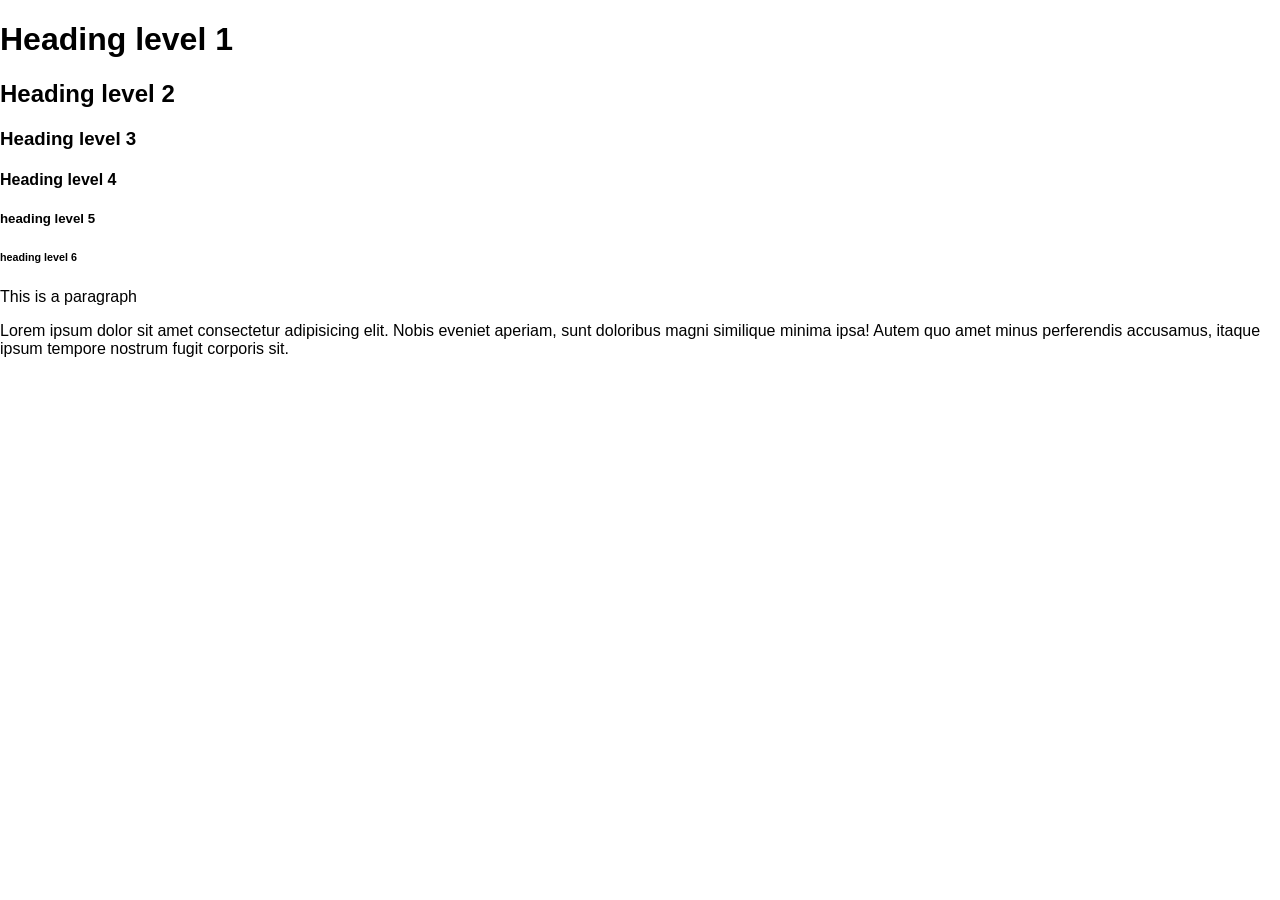
<file: demos/01-basic-elements/index.html>
<!DOCTYPE html>
<html lang="en">
    <head>
        <meta charset="UTF-8">
        <meta name="viewport" content="width=device-width, initial-scale=1.0">
        <title>Demo for class</title>
        <link href="css/style.css" rel="stylesheet">
    </head>
    <body>
        <h1>Heading level 1</h1>
        <h2>Heading level 2</h1>
        <h3>Heading level 3</h1>
        <h4>Heading level 4</h4>
        <h5>heading level 5</h5>
        <h6>heading level 6</h6>
        <p>This is a paragraph</p>
        <p>Lorem ipsum dolor sit amet consectetur adipisicing elit. Nobis eveniet aperiam, sunt doloribus magni similique minima ipsa! Autem quo amet minus perferendis accusamus, itaque ipsum tempore nostrum fugit corporis sit.
    </body>
</html>
</file>
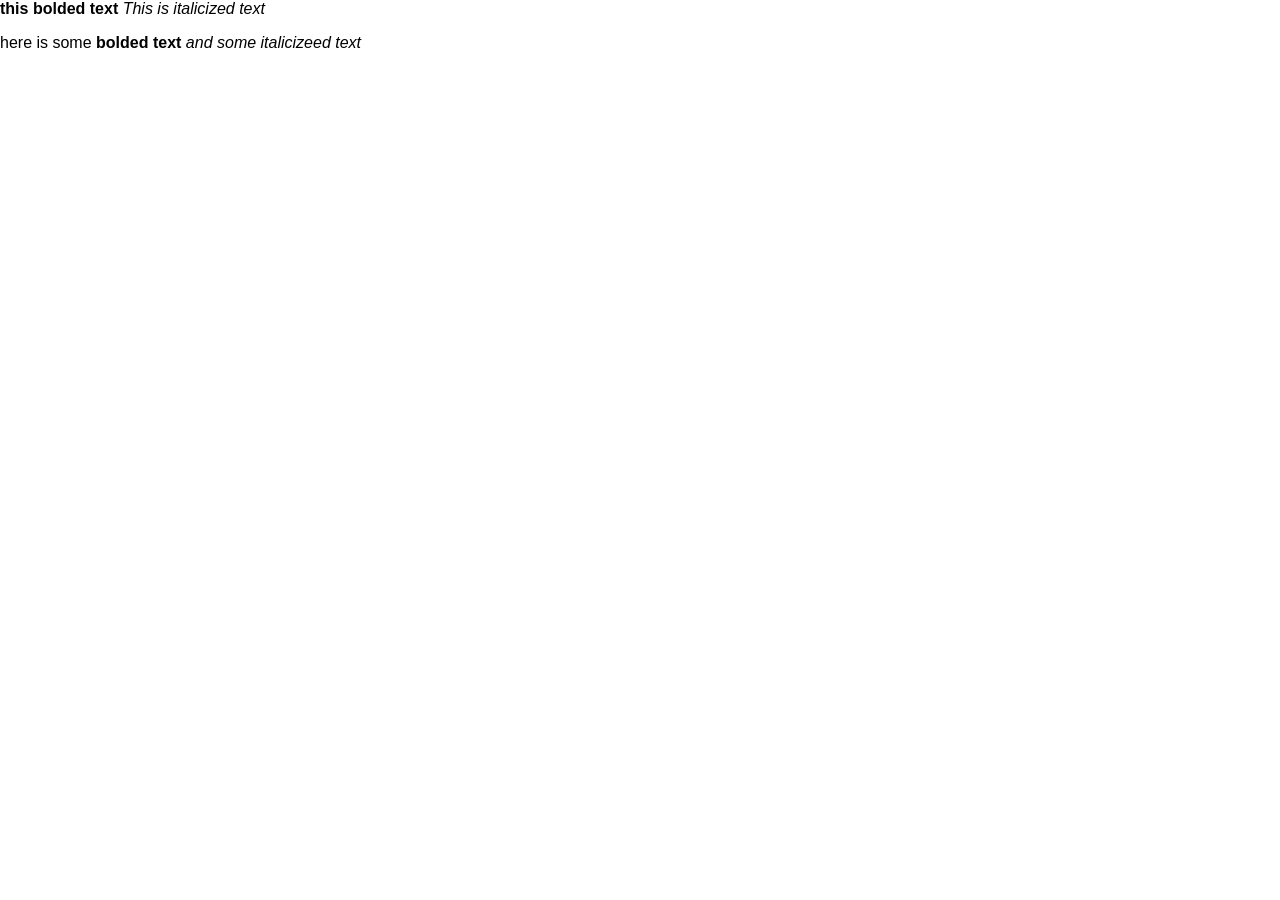
<file: demos/02-styling elements/index.html>
<!DOCTYPE html>
<html lang="en">
    <head>
        <meta charset="UTF-8">
        <meta name="viewport" content="width=device-width, initial-scale=1.0">
        <title>Styling element demo</title>
        <link href="css/style.css" rel="stylesheet">
    </head>
    <body>
        <b>this bolded text</b>
        <i>This is italicized text</i>

        <p>
            here is some
            <b>bolded text</b>
            <i>and some italicizeed text</i>
        <p>    
    </body>
</html>
</file>
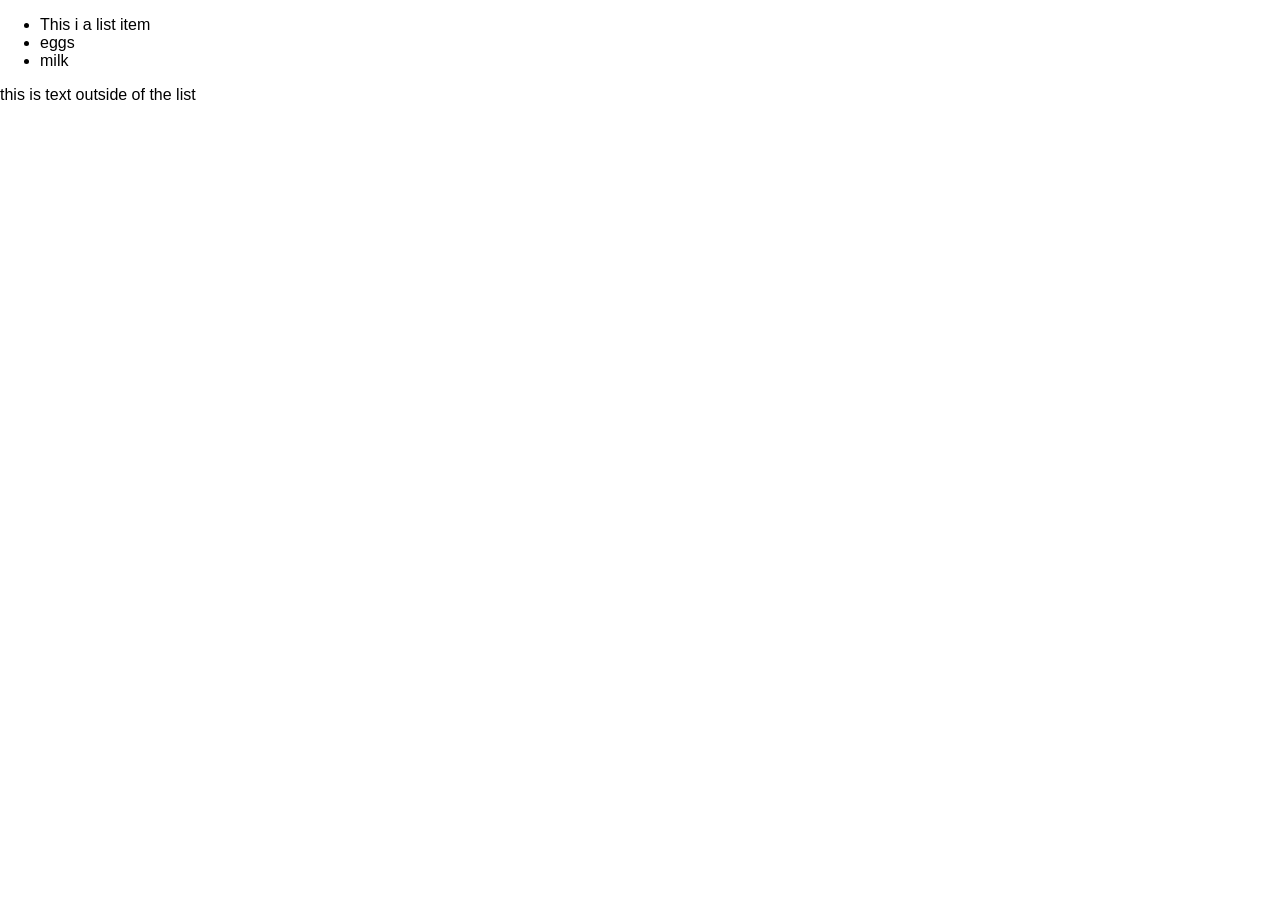
<file: demos/03-List/index.html>
<!DOCTYPE html>
<html lang="en">
    <head>
        <meta charset="UTF-8">
        <meta name="viewport" content="width=device-width, initial-scale=1.0">
        <title>List Demo</title>
        <link href="css/style.css" rel="stylesheet">
    </head>
    <body>
        <ul>
            <li>This i a list item </li>
            <li>eggs</li>
            <li>milk</li>   
        </ul>  
        this is text outside of the list   
    </body>
</html>
</file>
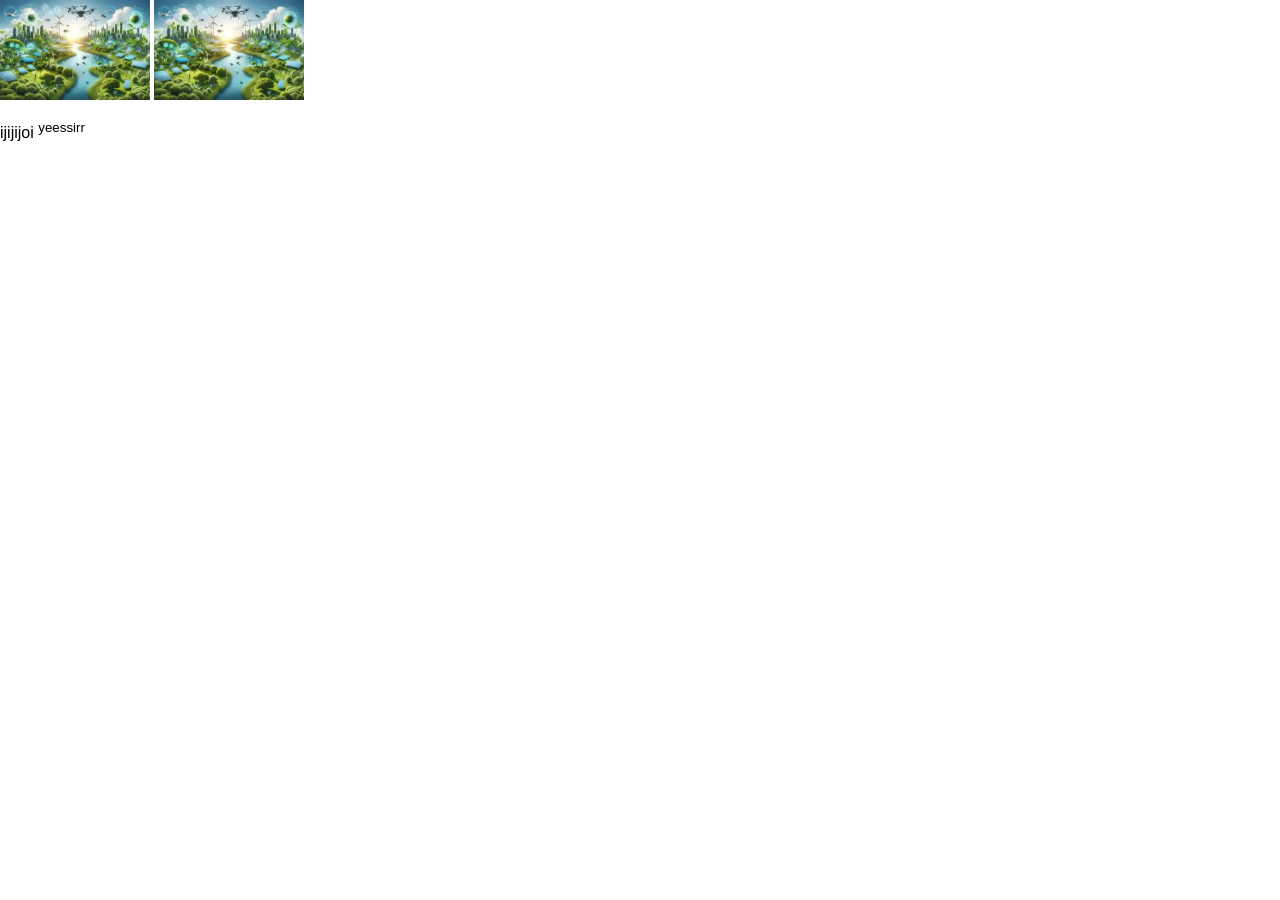
<file: demos/04-images/index.html>
<!DOCTYPE html>
<html lang="en">
    <head>
        <meta charset="UTF-8">
        <meta name="viewport" content="width=device-width, initial-scale=1.0">
        <title>Images demo</title>
        <link href="css/style.css" rel="stylesheet">
    </head>
    <body>
        <img 
            src="images/OIP (6).webp"
            alt="grass water and drones"
            hight="15"
            width="150"
            >
            <img
                src="images/OIP (6).webp"
                alt="grass water and drones"
                hight="20"
                width="150"
            
            
            >
            <p>
            ijijijoi <sup>yeessirr</sup>
            <p>
            
    </body>
</html>
</file>
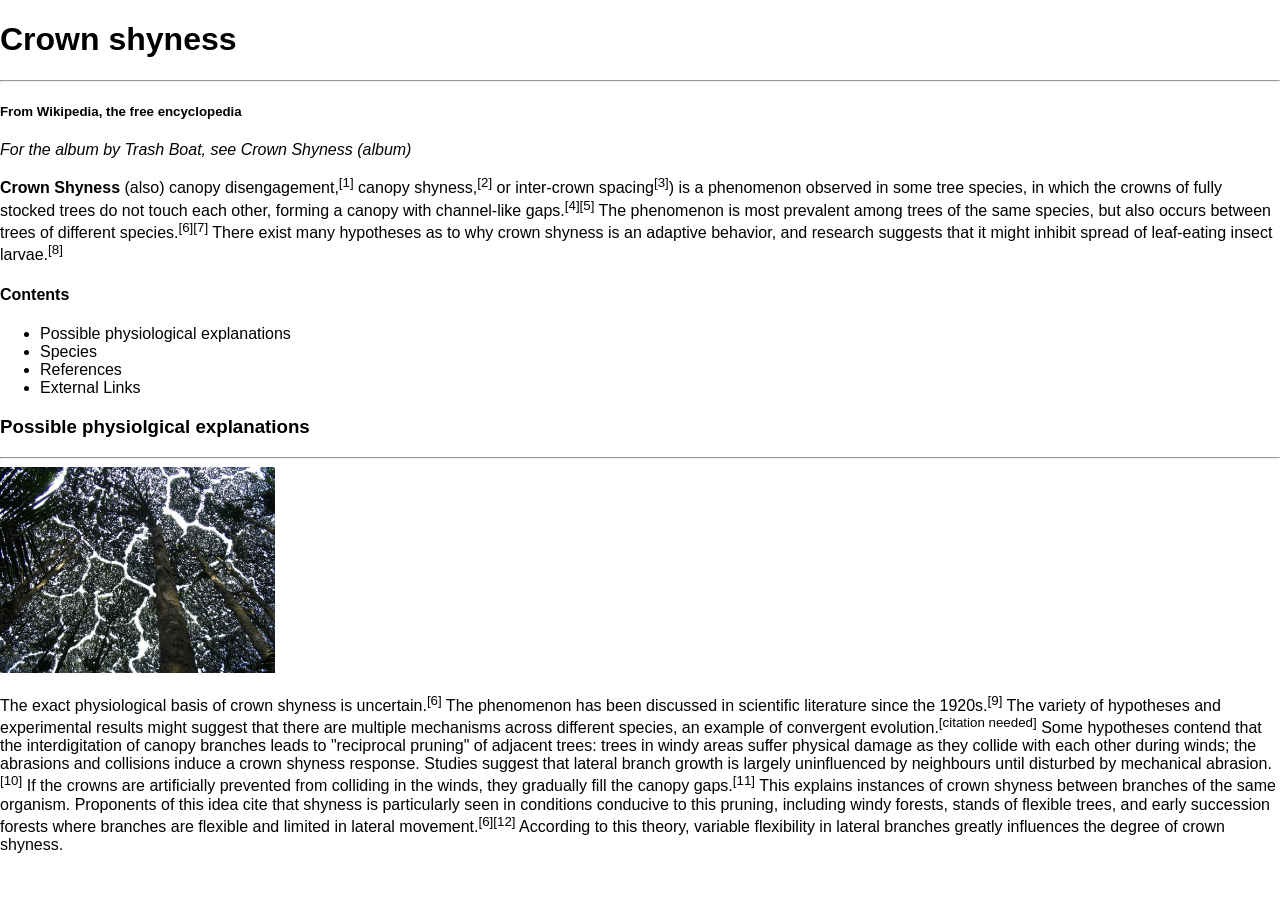
<file: projects/Wiki-page/index.html>
<!DOCTYPE html>
<html lang="en">
    <head>
        <meta charset="UTF-8">
        <meta name="viewport" content="width=device-width, initial-scale=1.0">
        <title>Wiki Page</title>
        <link href="css/style.css" rel="stylesheet">
    </head>
    <body>
        <h1>Crown shyness</h1>
        <hr>
        <h5>From Wikipedia, the free encyclopedia</h5>
        <p>
            <i>For the album by Trash Boat, see Crown Shyness (album)</i>
        <p>
            <b>Crown Shyness</b>
            (also) canopy disengagement,<sup>[1]</sup> canopy shyness,<sup>[2]</sup> or inter-crown spacing<sup>[3]</sup>) is a phenomenon observed in some tree species, in which the crowns of fully stocked trees do not touch each other, forming a canopy with channel-like gaps.<sup>[4][5]</sup> The phenomenon is most prevalent among trees of the same species, but also occurs between trees of different species.<sup>[6][7]</sup> There exist many hypotheses as to why crown shyness is an adaptive behavior, and research suggests that it might inhibit spread of leaf-eating insect larvae.<sup>[8]</sup>
            <h4>Contents</h4>
            <ul>
                <li>Possible physiological explanations</li>
                <li>Species</li>
                <li>References</li>
                <li>External Links</li>
            </ul>

        <h3>Possible physiolgical explanations</h3>
        <hr>
        <img
            src="images/Dryobalanops_Aromatica_canopy.jpg"
            alt="tall trees reaching for the sky"
            width="275"
        > 
        <p>The exact physiological basis of crown shyness is uncertain.<sup>[6]</sup> The phenomenon has been discussed in scientific literature since the 1920s.<sup>[9]</sup> The variety of hypotheses and experimental results might suggest that there are multiple mechanisms across different species, an example of convergent evolution.<sup>[citation needed]</sup>

Some hypotheses contend that the interdigitation of canopy branches leads to "reciprocal pruning" of adjacent trees: trees in windy areas suffer physical damage as they collide with each other during winds; the abrasions and collisions induce a crown shyness response. Studies suggest that lateral branch growth is largely uninfluenced by neighbours until disturbed by mechanical abrasion.<sup>[10]</sup> If the crowns are artificially prevented from colliding in the winds, they gradually fill the canopy gaps.<sup>[11]</sup> This explains instances of crown shyness between branches of the same organism. Proponents of this idea cite that shyness is particularly seen in conditions conducive to this pruning, including windy forests, stands of flexible trees, and early succession forests where branches are flexible and limited in lateral movement.<sup>[6][12]</sup> According to this theory, variable flexibility in lateral branches greatly influences the degree of crown shyness.</p>
              

    </body>
</html>
</file>
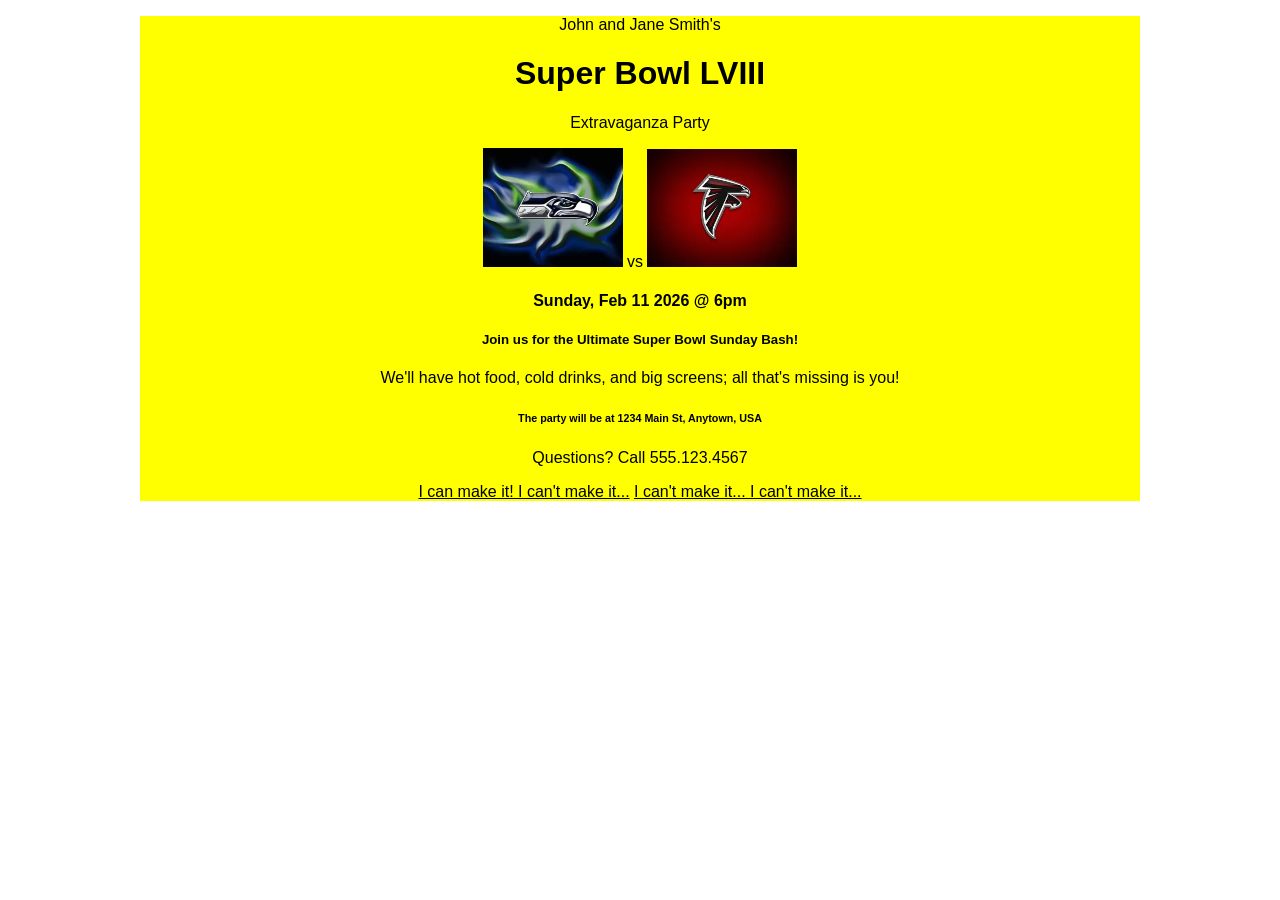
<file: projects/Wiki-page/final-eval/index.html>
<!DOCTYPE html>
<html lang="en">
    <head>
        <meta charset="UTF-8">
        <meta name="viewport" content="width=device-width, initial-scale=1.0">
        <title>final-eval</title>
        <link href="css/style.css" rel="stylesheet">
    </head>
    <body>
        <div class="single-column">
            <p> John and Jane Smith's</p>
            <h1>Super Bowl LVIII</h1>
            <p>Extravaganza Party</p>
            <img src="images/download (1).webp"
                alt="seahawks logo"
                width="140"
            >
            vs
            <img src="images/download (2).webp"
                alt="falcons logo"
                width="150"
                height="118"
            >
            <h4>Sunday, Feb 11 2026 @ 6pm</h4> 
            <h5>Join us for the Ultimate Super Bowl Sunday Bash!</h5>
            <p>We'll have hot food, cold drinks, and big screens; all that's missing is you!</p>
            <h6>The party will be at 1234 Main St, Anytown, USA</h6>
            <p>Questions? Call 555.123.4567</p>
            <a href="#" class="button primary">I can make it! I can't make it...</a>
            <a href="#" class="button ">I can't make it... I can't make it...</a>

        </div>
        
    </body>
</html>
</file>
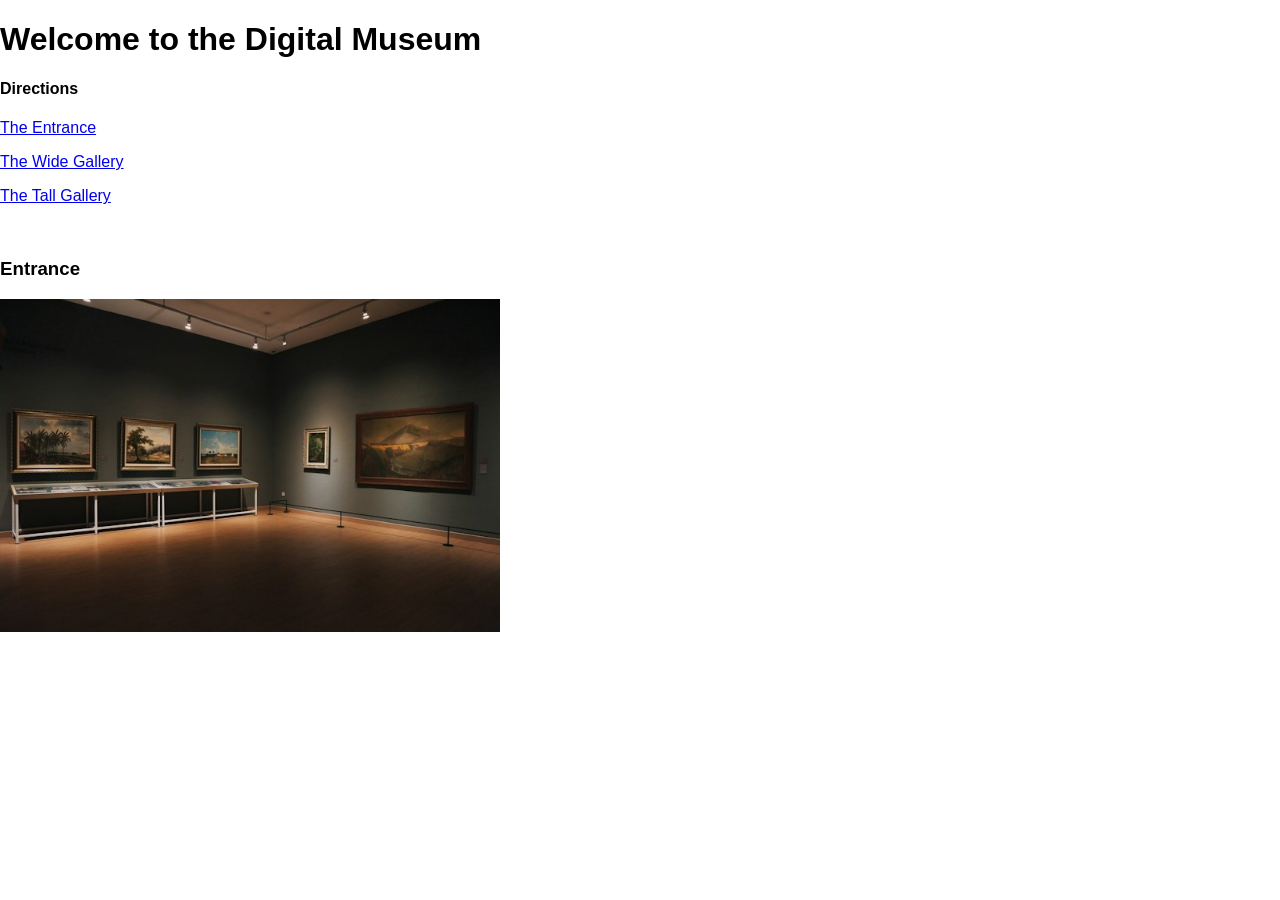
<file: projects/Wiki-page/html-galleries/entrance.html>
<!DOCTYPE html>
<html lang="en">
    <head>
        <meta charset="UTF-8">
        <meta name="viewport" content="width=device-width, initial-scale=1.0">
        <title>html-galleries</title>
        <link href="css/style.css" rel="stylesheet">
    </head>
    <body>
        <h1>Welcome to the Digital Museum</h1>
        <h4>Directions</h4>
        <p>
        <a href="entrance">The Entrance</a>
        </p>
        <p>
        <a href="wide.html">The Wide Gallery</a>
        </p>
        <p>
        <a href="tall.html">The Tall Gallery</a>
        </p>
        <br>
        <h3>Entrance</h3>
        <img src="images/zalfa-imani-jLDpYVEYotw-unsplash.jpg"
                alt="museum-entrance"
                width="500"
                
        >


    </body>
</html>
</file>
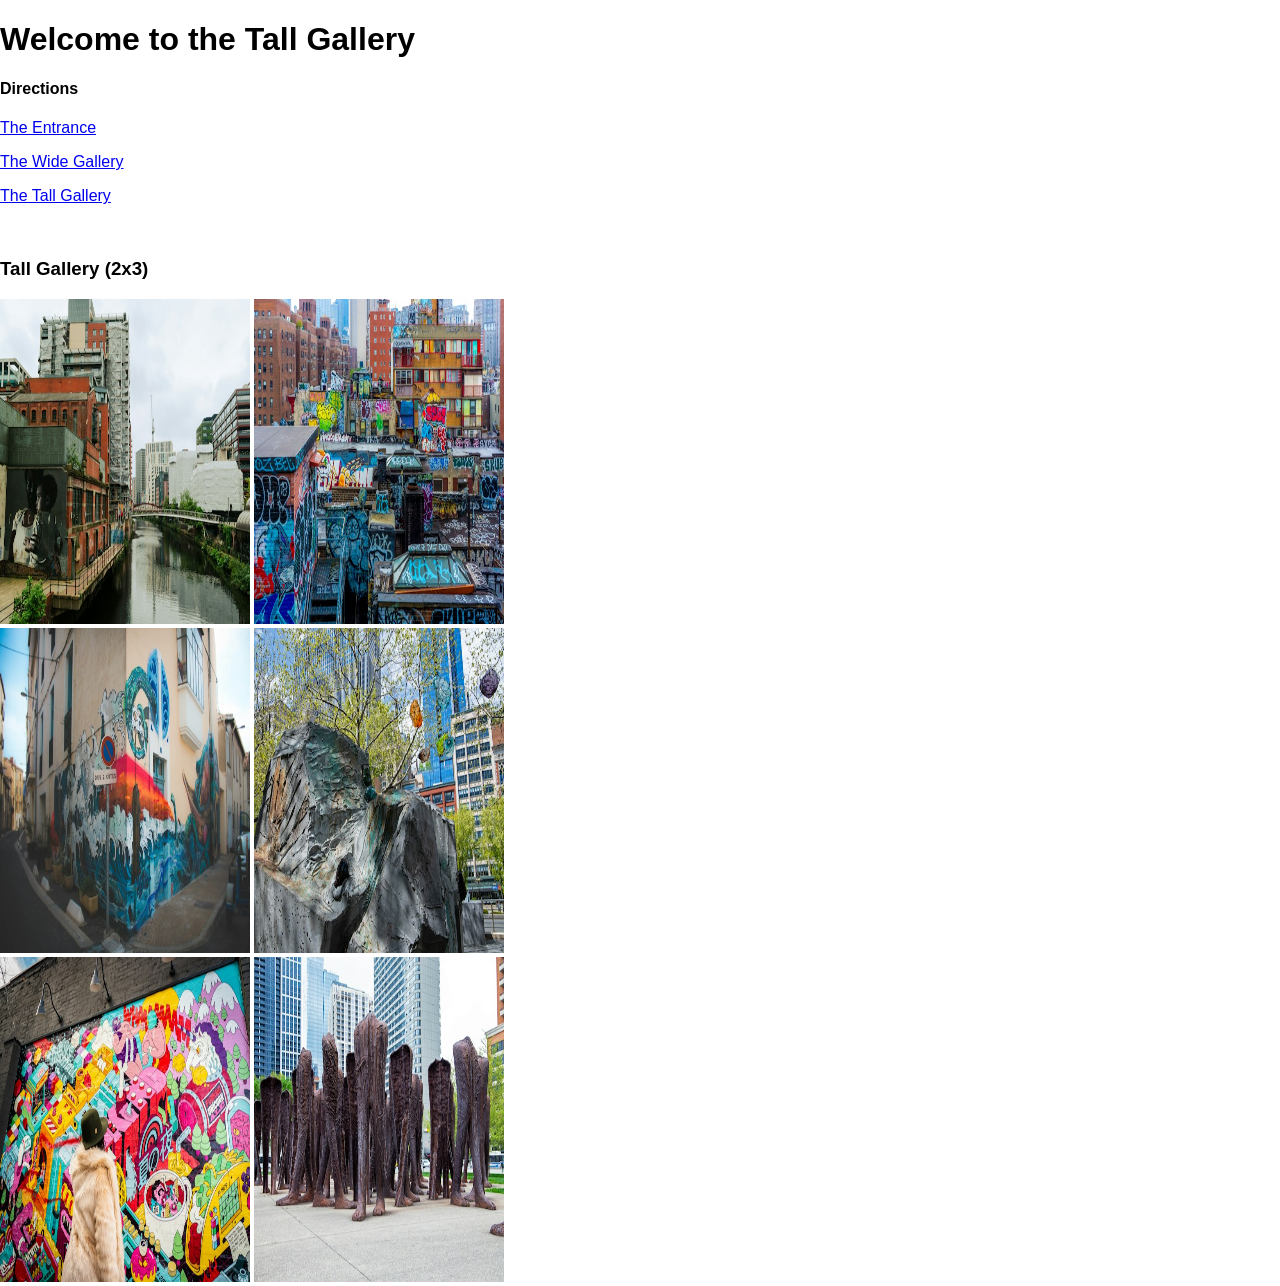
<file: projects/Wiki-page/html-galleries/tall.html>
<!DOCTYPE html>
<html lang="en">
    <head>
        <meta charset="UTF-8">
        <meta name="viewport" content="width=device-width, initial-scale=1.0">
        <title>tall-gallery</title>
        <link href="css/style.css" rel="stylesheet">
    </head>
    <body>
        <h1>Welcome to the Tall Gallery</h1>
        <h4>Directions</h4>
        <p>
        <a href="entrance.html">The Entrance</a>
        </p>
        <p>
        <a href="wide.html">The Wide Gallery</a>
        </p>
        <p>
        <a href="tall.html">The Tall Gallery</a>
        </p>
        <br>
        <h3>Tall Gallery (2x3)</h3>
        
        <img src="images/balazs-gabor-Nw7rhJAHKmU-unsplash.jpg"
                alt="photo of city"
                height="325"
                width="250"
        >
        <img src="images/cem-ersozlu-bR9abI2wC88-unsplash.jpg"
                alt="photo of city"
                height="325"
                width="250"
        >
        <br>
        <img src="images/hugo-coulbouee-RAFH4lsDxAA-unsplash.jpg"
                alt="water painting on building"
                width="250"
                height="325"
        >
        <img src="images/walter-martin-b0pSHyh9YXY-unsplash.jpg"
                alt="photo of rock"
                width="250"
                height="325"
        >
        <br>
        <img src="images/marcus-bellamy-fh_6E2g5zTc-unsplash.jpg"
                alt="person infront of building of art"
                width="250"
                height="325"
        >
        <img src="images/walter-martin-xLUYFlJHqGs-unsplash.jpg"
                alt="huge leg statchue"
                width="250"
                height="325"
        >




    </body>
</html>
</file>
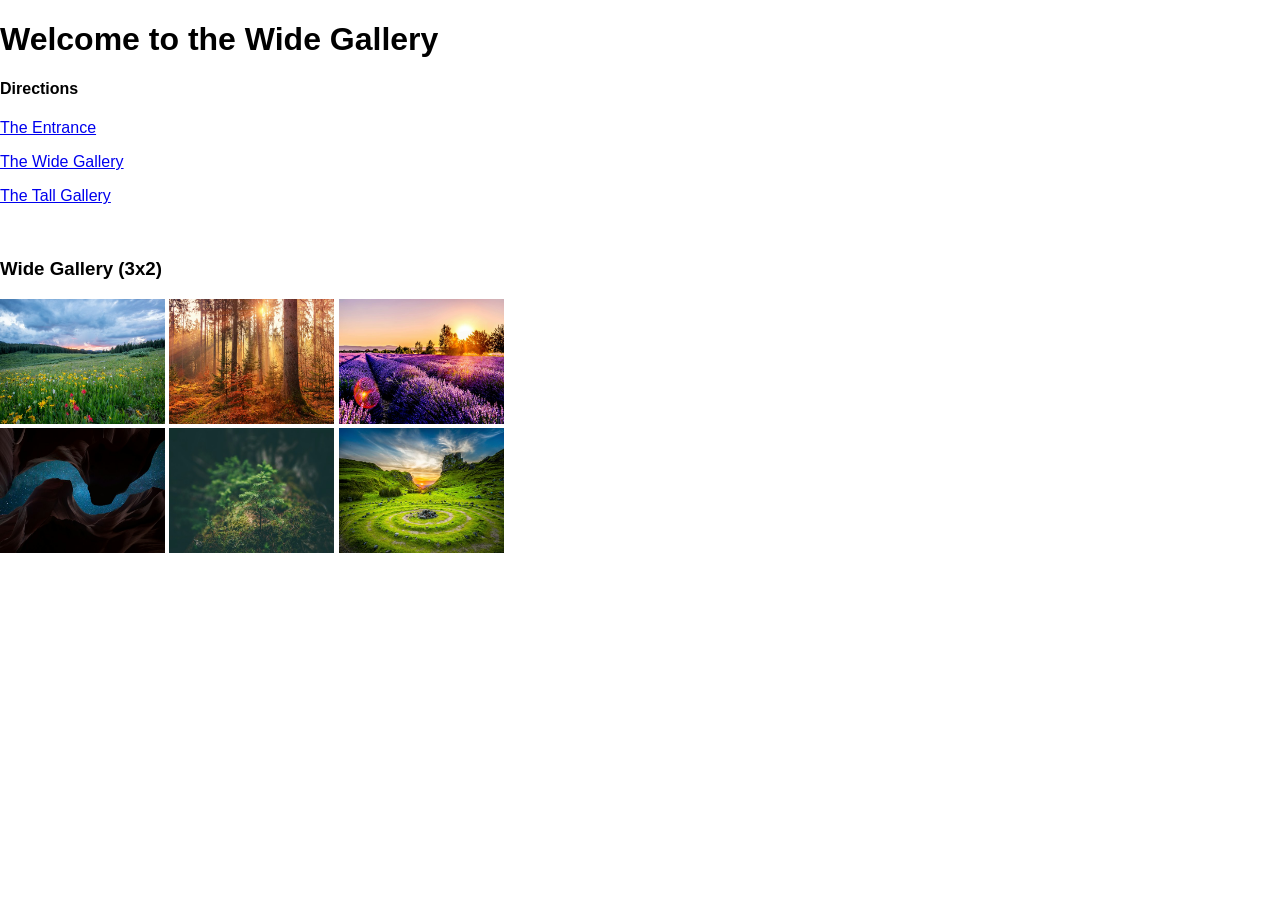
<file: projects/Wiki-page/html-galleries/wide.html>
<!DOCTYPE html>
<html lang="en">
    <head>
        <meta charset="UTF-8">
        <meta name="viewport" content="width=device-width, initial-scale=1.0">
        <title>wide-gallery</title>
        <link href="css/style.css" rel="stylesheet">
    </head>
    <body>
        <h1>Welcome to the Wide Gallery</h1>
        <h4>Directions</h4>
        <p>
        <a href="entrance.html">The Entrance</a>
        </p>
        <p>
        <a href="wide.html">The Wide Gallery</a>
        </p>
        <p>
        <a href="tall.html">The Tall Gallery</a>
        </p>
        <br>
        <h3>Wide Gallery (3x2)</h3>
        <img src="images/joel-holland-TRhGEGdw-YY-unsplash.jpg"
                alt="field view of sky"
                height="125"
                width="165"
        >
        <img src="images/johannes-plenio-RwHv7LgeC7s-unsplash.jpg"
                alt="field view of woods"
                height="125"
                width="165"
        >
        <img src="images/leonard-cotte-c1Jp-fo53U8-unsplash.jpg"
                alt="field view of purple field"
                height="125"
                width="165"
        >
        <br>
        <img src="images/mark-basarab-1OtUkD_8svc-unsplash.jpg"
                alt="field view of sky through mountains"
                height="125"
                width="165"
        >
        <img src="images/matthew-smith-Rfflri94rs8-unsplash.jpg"
                alt="field view of nature"
                height="125"
                width="165"
        >
        <img src="images/robert-lukeman-_RBcxo9AU-U-unsplash.jpg"
                alt="field view of field"
                height="125"
                width="165"
        >




    </body>
</html>
</file>
<file: demos/01-basic-elements/css/style.css>
* {
    box-sizing: border-box;
}

body {
    margin: 0px;
    font-family: sans-serif;
}
</file>
<file: demos/02-styling elements/css/style.css>
* {
    box-sizing: border-box;
}

body {
    margin: 0px;
    font-family: sans-serif;
}
</file>
<file: demos/03-List/css/style.css>
* {
    box-sizing: border-box;
}

body {
    margin: 0px;
    font-family: sans-serif;
}
</file>
<file: demos/04-images/css/style.css>
* {
    box-sizing: border-box;
}

body {
    margin: 0px;
    font-family: sans-serif;
}
</file>
<file: projects/Wiki-page/css/style.css>
* {
    box-sizing: border-box;
}

body {
    margin: 0px;
    font-family: sans-serif;
}
</file>
<file: projects/Wiki-page/final-eval/css/style.css>
* {
    box-sizing: border-box;
}

body {
    margin: 0px;
    font-family: sans-serif;
} 

.single-column {
    background-color: yellow;
    max-width: 1000px;
    margin-left: auto;
    margin-right: auto;
    text-align: center;
}

.button {
    text-decoration: non;
    color: black;
    display: inline-block;
}
</file>
<file: projects/Wiki-page/html-galleries/css/style.css>
* {
    box-sizing: border-box;
}

body {
    margin: 0px;
    font-family: sans-serif;
}
</file>
